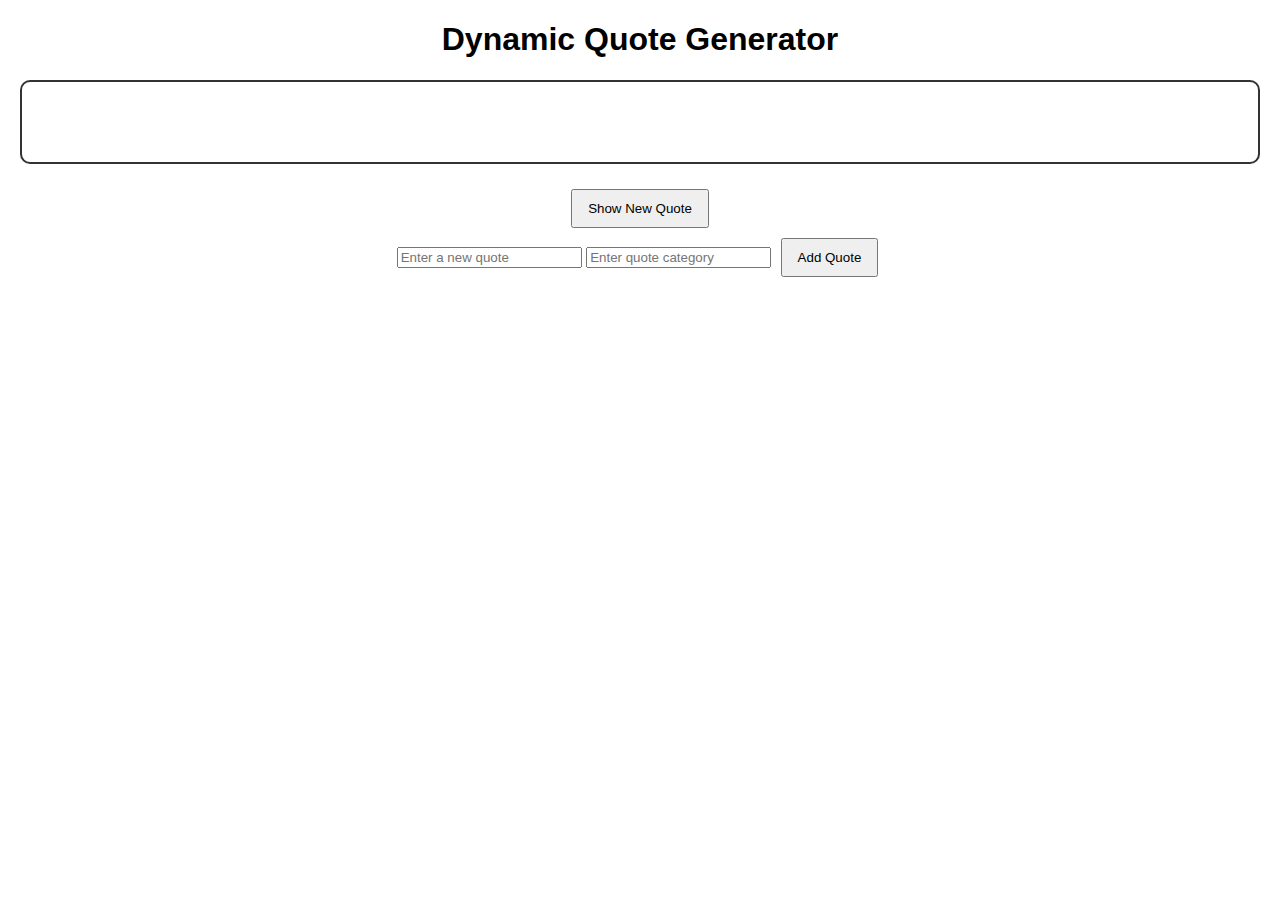
<file: index.html>
<!DOCTYPE html>
<html lang="en">
<head>
  <meta charset="UTF-8">
  <meta name="viewport" content="width=device-width, initial-scale=1.0">
  <title>Dynamic Quote Generator</title>
  <link rel="stylesheet" href="style.css">
</head>
<body>
  <h1>Dynamic Quote Generator</h1>
  

  <div id="quoteDisplay"></div>
  <button id="newQuote">Show New Quote</button>

 
  <div>
    <input id="newQuoteText" type="text" placeholder="Enter a new quote" />
    <input id="newQuoteCategory" type="text" placeholder="Enter quote category" />
    <button onclick="addQuote()">Add Quote</button>
  </div>

  <script src="script.js"></script>
</body>
</html>
</file>
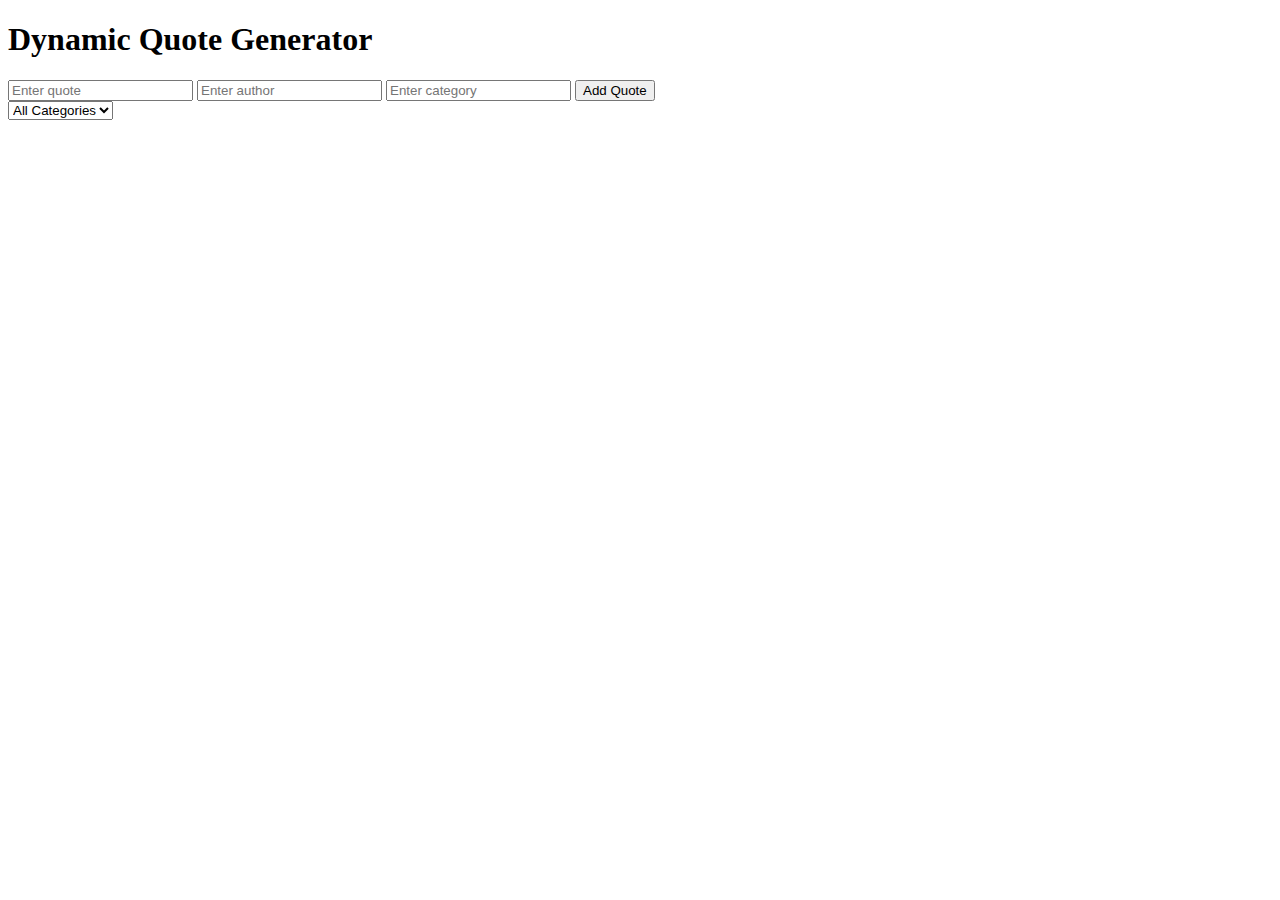
<file: dom-manipulation/index.html>
<!DOCTYPE html>
<html lang="en">
<head>
  <meta charset="UTF-8">
  <title>Dynamic Quote Generator</title>
</head>
<body>
  <h1>Dynamic Quote Generator</h1>

  <!-- Where quotes show -->
  <div id="quoteDisplay"></div>

  <!-- Add quote form -->
  <form id="addQuoteForm">
    <input type="text" id="quoteText" placeholder="Enter quote" required />
    <input type="text" id="quoteAuthor" placeholder="Enter author" required />
    <input type="text" id="quoteCategory" placeholder="Enter category" required />
    <button type="submit">Add Quote</button>
  </form>

  <!-- Category filter -->
  <select id="categoryFilter" onchange="filterQuotes()">
    <option value="all">All Categories</option>
  </select>

  <script src="script.js"></script>
</body>
</html>
</file>
<file: style.css>
body {
  font-family: Arial, sans-serif;
  text-align: center;
  margin: 20px;
}

#quoteDisplay {
  margin: 20px 0;
  padding: 10px;
  border: 2px solid #333;
  border-radius: 10px;
  min-height: 60px;
}

button {
  margin: 5px;
  padding: 10px 15px;
  cursor: pointer;
}
</file>
